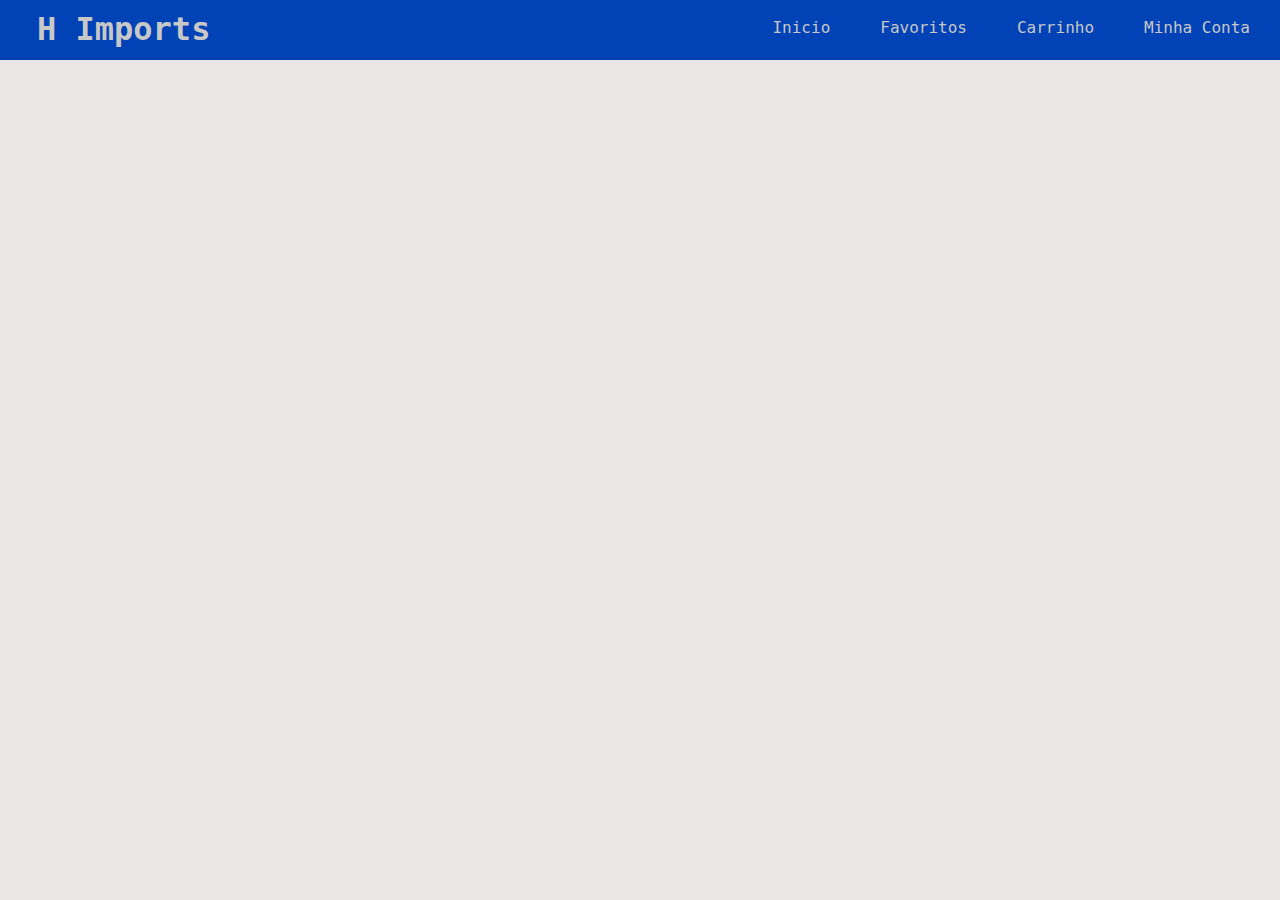
<file: carrinho.html>
<!DOCTYPE html>
<html lang="pt-br">
<head>
    <meta charset="UTF-8">
    <meta name="viewport" content="width=device-width, initial-scale=1.0">
    <title>Carrinho</title>
    <link rel="stylesheet" href="src/css/carrinho.css">

</head>

<body>

<!--telas maiores-->

<div class="menu-superior-da-tela">

    <div class="menu-superior-responsivo-da-tela">
       <h1 class="titulo-h-imports">H Imports</h1>           
         <ul>
            <nav class="menu-cabeçalho">
                <li><a href="index.html" class="animação-border">Inicio</a></li>
                <li><a href="favorito.html" class="animação-border">Favoritos</a></li>
                <li><a href="carrinho.html" class="animação-border">Carrinho</a></li>
                <li><a href="conta.html" class="animação-border">Minha Conta</a></li>
            </nav>
         </ul>
    </div>

</div>

<!----------------->

<!--telas menores-->
    <div class="layout-responsivo">

        <header>

            <div class="menu-superior">

                <div class="menu-superior-responsivo">
                <h1 class="titulo-h-imports">H Imports</h1>           
                </div>

                <div>
                    <a href="https://youtu.be/WFoez21EK9g?si=LU8POEHX7AbR7yYH" target="_blank"><img src="src/image/icons-menu/papai-noel.png" class="menu-cabeçalho-estação-do-ano" alt="logo de estação do ano"></a>
                </div>

            </div>

            <h1 class="titulo-produtos-no-carrinho">Produtos no Carrinho:</h1>

        </header>

        <main>

            <div id="carrinho-container"></div>
        

        </main>


        <footer>
            
            <div class="painel-de-menu">
            
                <a href="index.html">
                    <img src="src/image/icons-menu/inicio.png" class="icons-menu" alt="Inicio">
                </a>

                <a href="carrinho.html">
                    <img src="src/image/icons-menu/carrinho.png" class="icons-menu"alt="Carrinho">
                </a>

                <a href="favorito.html">
                    <img src="src/image/icons-menu/favorito.png" class="icons-menu"alt="Favorito">
                </a>

                <a href="conta.html">
                    <img src="src/image/icons-menu/person.png" class="icons-menu" alt="Conta">
                </a>

        </div>

        </footer>

    </div>
<!----------------->
    

<script>
  const carrinho = JSON.parse(localStorage.getItem('carrinho')) || [];
const container = document.getElementById('carrinho-container');

// Função para exibir os itens do carrinho
function exibirCarrinho() {
    // Limpa o container antes de renderizar os itens
    container.innerHTML = '';

    // Verifica se há itens no carrinho
    if (carrinho.length > 0) {
        carrinho.forEach((item, index) => {
            // Cria o HTML do item do carrinho
            const itemHTML = `
                <div class="conteiner-carrinho">
                    <div class="sub-conteiner-carrinho">
                        <img src="${item.imagem}" alt="${item.titulo}" class="img-produtos">
                        <div>
                            <h3 class="titulo-do-produto">${item.titulo}</h3>
                            <p class="descricao-do-produto">${item.descricao}</p>
                            <input type="button" value="Compre Agora" class="btn-comprar" data-index="${index}">
                            <input type="button" value="Remover" class="btn-remover" id="btn-comprar" data-index="${index}">
                        </div>
                    </div>
                </div>
            `;
            container.innerHTML += itemHTML;
        });

        // Adiciona evento ao botão "Remover" após criar os elementos
        document.querySelectorAll('.btn-remover').forEach(btn => {
            btn.addEventListener('click', function () {
                const index = parseInt(this.getAttribute('data-index'));
                carrinho.splice(index, 1); // Remove o item do array
                localStorage.setItem('carrinho', JSON.stringify(carrinho)); // Atualiza o localStorage
                exibirCarrinho(); // Atualiza o DOM
            });
        });
    } else {
        // Exibe mensagem quando o carrinho está vazio
        container.innerHTML = '<p class="alert-carrinho-vazio">O carrinho está vazio.</p>';
    }
}

// Exibe os itens ao carregar a página
exibirCarrinho();


</script>

</body>
</html>
</file>
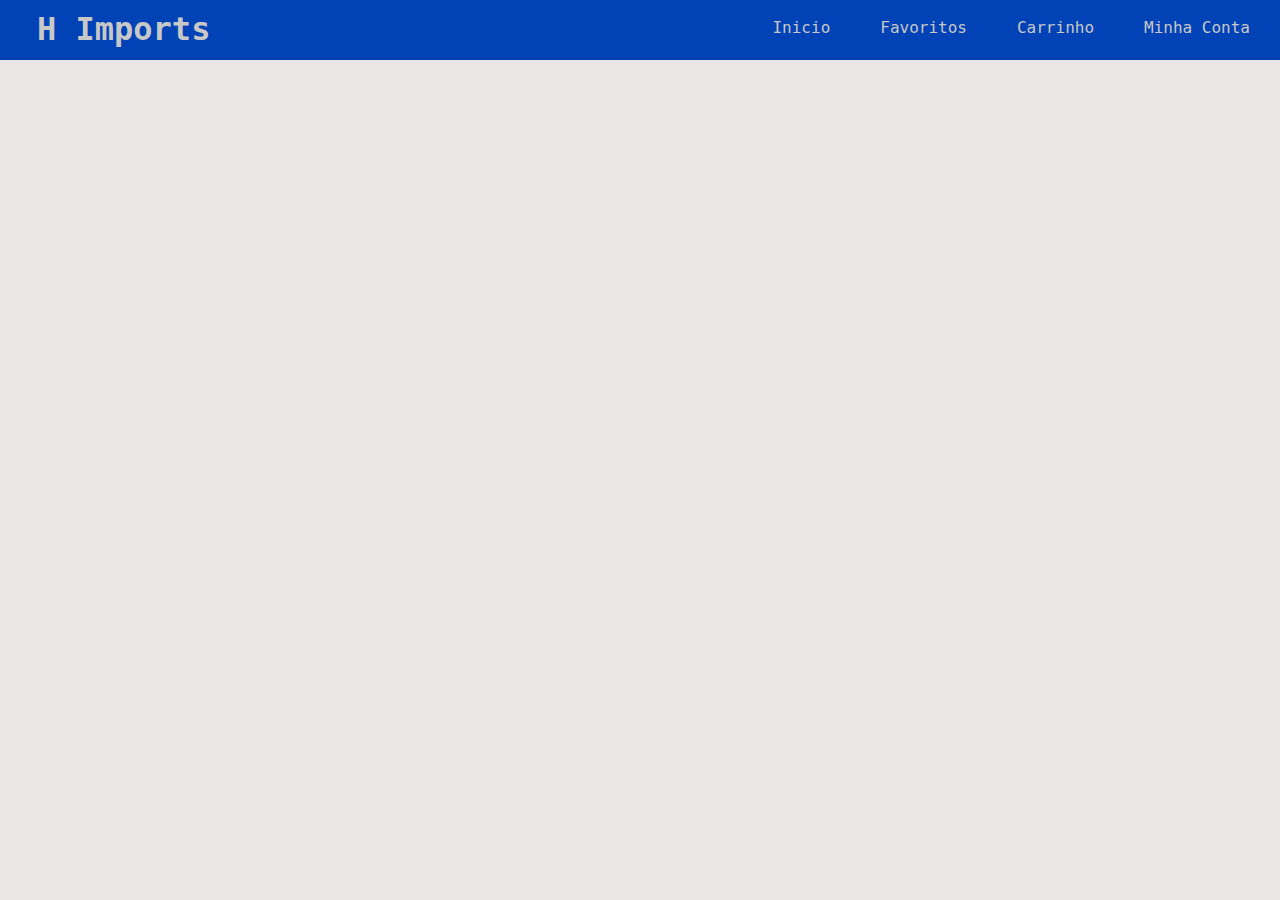
<file: conta.html>
<!DOCTYPE html>
<html lang="pt-br">
<head>
    <meta charset="UTF-8">
    <meta name="viewport" content="width=device-width, initial-scale=1.0">
    <title>Minha Conta</title>
    <link rel="stylesheet" href="src/css/conta.css">

</head>

<body>

    <!--telas maiores-->
        <div class="menu-superior-da-tela">

            <div class="menu-superior-responsivo-da-tela">
            <h1 class="titulo-h-imports">H Imports</h1>           
                <ul>
                    <nav class="menu-cabeçalho">
                        <li><a href="index.html" class="animação-border">Inicio</a></li>
                        <li><a href="favorito.html" class="animação-border">Favoritos</a></li>
                        <li><a href="carrinho.html" class="animação-border">Carrinho</a></li>
                        <li><a href="conta.html" class="animação-border">Minha Conta</a></li>
                    </nav>
                </ul>
            </div>

        </div>
    <!----------------->

    <!--telas menores-->
        <div class="layout-responsivo">

            <header>

                <div class="menu-superior">

                    <div class="menu-superior-responsivo">
                    <h1 class="titulo-h-imports">H Imports</h1>           
                    </div>

                    <div>
                        <a href="https://youtu.be/WFoez21EK9g?si=LU8POEHX7AbR7yYH" target="_blank"><img src="src/image/icons-menu/papai-noel.png" class="menu-cabeçalho-estação-do-ano" alt="logo de estação do ano"></a>
                    </div>

                </div>

            </header>

            <main>




            </main>


            <footer>
                
                <div class="painel-de-menu">
                
                    <a href="index.html">
                        <img src="src/image/icons-menu/inicio.png" class="icons-menu" alt="Inicio">
                    </a>

                    <a href="carrinho.html">
                        <img src="src/image/icons-menu/carrinho.png" class="icons-menu"alt="Carrinho">
                    </a>

                    <a href="favorito.html">
                        <img src="src/image/icons-menu/favorito.png" class="icons-menu"alt="Favorito">
                    </a>

                    <a href="conta.html">
                        <img src="src/image/icons-menu/person.png" class="icons-menu" alt="Conta">
                    </a>

            </div>

            </footer>

        </div>
    <!----------------->
</body>
</html>
</file>
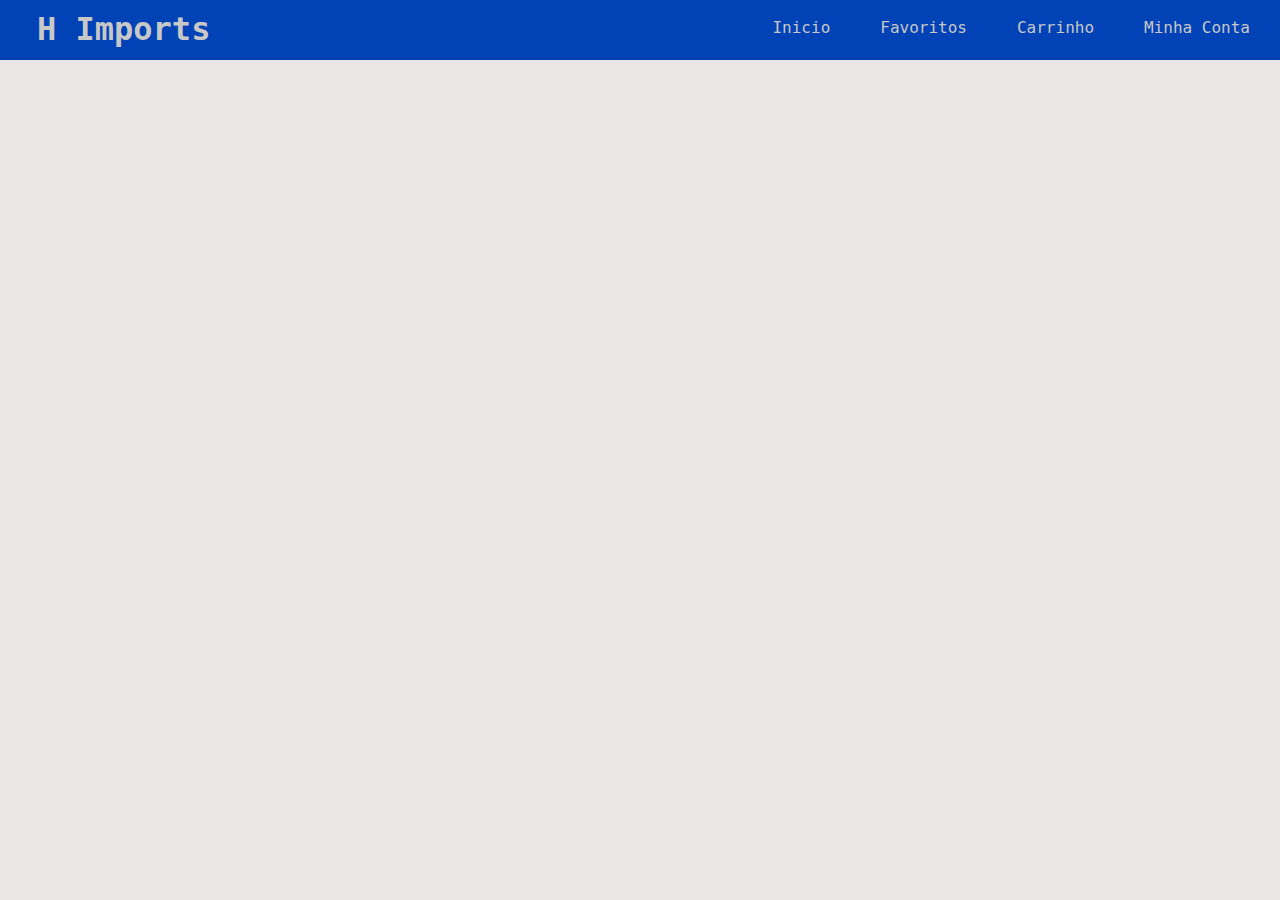
<file: favorito.html>
<!DOCTYPE html>
<html lang="pt-br">
<head>
    <meta charset="UTF-8">
    <meta name="viewport" content="width=device-width, initial-scale=1.0">
    <title>Favorito</title>
    <link rel="stylesheet" href="src/css/favorito.css">

</head>

<body>
 
<!--telas maiores-->

<div class="menu-superior-da-tela">

    <div class="menu-superior-responsivo-da-tela">
       <h1 class="titulo-h-imports">H Imports</h1>           
         <ul>
            <nav class="menu-cabeçalho">
                <li><a href="index.html" class="animação-border">Inicio</a></li>
                <li><a href="favorito.html" class="animação-border">Favoritos</a></li>
                <li><a href="carrinho.html" class="animação-border">Carrinho</a></li>
                <li><a href="conta.html" class="animação-border">Minha Conta</a></li>
            </nav>
         </ul>
    </div>

</div>

<!----------------->

<!--telas menores-->
    <div class="layout-responsivo">

        <header>

            <div class="menu-superior">

                <div class="menu-superior-responsivo">
                <h1 class="titulo-h-imports">H Imports</h1>           
                </div>

                <div>
                    <a href="https://youtu.be/WFoez21EK9g?si=LU8POEHX7AbR7yYH" target="_blank"><img src="src/image/icons-menu/papai-noel.png" class="menu-cabeçalho-estação-do-ano" alt="logo de estação do ano"></a>
                </div>

            </div>

            <h1 class="titulo-produtos-favoritos">Produtos Favoritos:</h1>

        </header>

        <main>
            <div class="conteiner-favoritos">
                <!-- Os itens favoritos serão renderizados aqui -->
            </div>
            


        </main>


        <footer>
            
            <div class="painel-de-menu">
            
                <a href="index.html">
                    <img src="src/image/icons-menu/inicio.png" class="icons-menu" alt="Inicio">
                </a>

                <a href="carrinho.html">
                    <img src="src/image/icons-menu/carrinho.png" class="icons-menu"alt="Carrinho">
                </a>

                <a href="favorito.html">
                    <img src="src/image/icons-menu/favorito.png" class="icons-menu"alt="Favorito">
                </a>

                <a href="conta.html">
                    <img src="src/image/icons-menu/person.png" class="icons-menu" alt="Conta">
                </a>

        </div>

        </footer>

    </div>
<!----------------->

<script>
    document.addEventListener('DOMContentLoaded', function () {
        // Carregar favoritos do localStorage
        const favoritos = JSON.parse(localStorage.getItem('favoritos')) || [];
    
        const conteinerFavoritos = document.querySelector('.conteiner-favoritos');
    
        // Função para renderizar produtos no DOM
        function renderizarFavoritos() {
            conteinerFavoritos.innerHTML = ''; // Limpa o contêiner antes de renderizar novamente
    
            if (favoritos.length === 0) {
                conteinerFavoritos.innerHTML = '<p class="alert-favoritos-vazio">Você não tem produtos favoritos.</p>';
                return;
            }
    
            favoritos.forEach((item, index) => {
                const subConteiner = document.createElement('div');
                subConteiner.className = 'sub-conteiner-produto';
    
                subConteiner.innerHTML = `

                    <div class="conteiner-favorito-favorito">
                    <div class="sub-conteiner-favorito">
                    <img src="${item.imagem}" alt="${item.titulo}" class="img-produtos">
                    <div>
                        <h3 class="titulo-do-produto">${item.titulo}</h3>
                        <p class="descricao-do-produto">${item.descricao}</p>
                        <input type="button" value="Remover" class="btn-remover" data-index="${index}">
                    </div>
                `;
    
                conteinerFavoritos.appendChild(subConteiner);
            });
        }
    
        // Renderiza os favoritos ao carregar a página
        renderizarFavoritos();
    
        // Lida com a remoção de favoritos
        conteinerFavoritos.addEventListener('click', function (event) {
            if (event.target.classList.contains('btn-remover')) {
                const index = event.target.getAttribute('data-index');
                favoritos.splice(index, 1); // Remove o item dos favoritos
                localStorage.setItem('favoritos', JSON.stringify(favoritos)); // Atualiza o localStorage
                renderizarFavoritos(); // Re-renderiza os favoritos após a remoção
            }
        });
    });
    </script>
</body>
</html>
</file>
<file: src/css/carrinho.css>
/*style responsivo PCS*/
@media screen and (max-width: 10000px){

*{  
    margin: 0%;
    padding: 0%;
}

body{
    background-color:#ebe6e6;
    background-image: linear-gradient(left, red, green, blue  );
    color: rgb(221, 216, 216);
    font-family: monospace, Times, serif, Geneva, Tahoma, sans-serif;
    font-weight: lighter;
}

/*Esconder o conteúdo das telas menores*/
.layout-responsivo{
 display: none;
}
/*-----------------*/

a{
    text-decoration: none;
    list-style: none;
}


header{
    margin-left: 0px;
}

.menu-cabeçalho-estação-do-ano{
    width: 50px;
    height: 50px;
    margin-top: 0px;
    padding-top: 5px;
    margin-right: 20px;
}

.menu-superior-da-tela{
    width: 100%;
    background-color:  #0143b6;
    height: 60px;
    position: fixed;
    top: 0%;
    display: flex;
}

.menu-superior-responsivo-da-tela{
    display: flex;
    margin: auto;
    width: 1300px;
    justify-content: space-between;
    margin-top: 10px;
}

.titulo-h-imports{
    margin-left: 37px;
    color: #c8c8c8;
}

.menu-cabeçalho{
    text-decoration: none;
    list-style: none;
    margin-top: 8px;
    margin-right: 30px;
    font-size: 16px;
    display: flex;
    gap: 50px;
    margin-left: 7px;
    color:  rgb(221, 216, 216) ;
}

.animação-border{
    color: #c8c8c8;
    text-decoration: none;
    list-style: none;
}

.animação-border:hover{
    border-bottom: 1px solid #c8c8c8 ;
    transition: 0.5s ease-in-out;
    border-radius: 1px;
}



}

/*style responsivo tablets*/
@media screen and (max-width: 890px){




}

/*style responsivo celulares*/
@media screen and (max-width: 600px){

*{
    margin: 0%;
    padding: 0%;
}

body{
    background-color:#ebe6e6;
    background-image: linear-gradient(left, red, green, blue  );
    color: rgb(221, 216, 216);
    font-family: Verdana, Geneva, Tahoma, sans-serif;
    font-weight: lighter;
}

/*Aparecer o conteúdo das telas menores*/
.layout-responsivo{
    display: block;
}
/*-----------------*/

/*Esconder o conteúdo das telas maiores*/
.menu-superior-da-tela{
    display: none;
}
/*-----------------*/

/* topo Heard*/

.layout-responsivo{
    background-color:#ebe6e6; 
}

.menu-superior{
    width: 100%;
    background-color:  #0143b6;
    height: 50px;
    position: fixed;
    top: 0%;
    display: flex;
}

.menu-superior-responsivo{
    width: 100%;
}

.titulo-h-imports{
    color: #c8c8c8;
    font-size: 23px;
    margin-left: 15px;
    margin-top: 12px;
}

.menu-cabeçalho-estação-do-ano{
    width: 35px;
    height: 35px;
    margin-top: 0px;
    padding-top: 7px;
    margin-right: 25px;
}


/* footer painel de menu */

.painel-de-menu{
    background-color:  #0143b6;
    width: 100%;
    height: 60px;
    display: flex;
    gap: 0px;
    align-items: center;
    position: fixed;
    bottom: 0;
    justify-content: space-around;
}

.icons-menu{  
    width: 30px;
    margin: 0;
    padding-top: 5px;
}

/* conteiner dos produtos no carrinho */

.titulo-produtos-no-carrinho{
    color: #0860ca;
    font-size: 27px; 
    margin-top: 70px;
    margin-left: 12px;
    font-family: Verdana, Geneva, Tahoma, sans-serif;
}

.conteiner-carrinho{
    background-color: #0860ca;
    width: 365px;
    height: 130px;
    margin-top: 30px;
    border-radius: 15px 0px 15px 15px;
    border: 2px solid #c0d9f8;
    justify-self: center;
}

.sub-conteiner-carrinho{
    display: flex;
}

.titulo-do-produto{
    text-align: justify;
    margin-top: 15px;
    font-size: 15px;
    margin-right: 10px;
    margin-left: 10px ;
}

.descricao-do-produto{
    font-size: 13px;
    margin: 10px;
}

.img-produtos{
    width: 100px;
    height: 100px;
    border-radius: 15px;
    background-color: rgb(255, 255, 255);
    padding: 2px;
    margin: 11px;
}

.btn-comprar{
    color: rgb(239, 239, 239);
    background: rgb(24, 177, 0);
    border-radius: 10px;
    width: 100px;
    height: 26px;    
    font-size: 11px;
    border: none;
    margin-left: 10px;
    margin-top: 10px;
    font-family: Verdana, Geneva, Tahoma, sans-serif;
}

.btn-remover{
    color: rgb(239, 239, 239);
    background: rgb(177, 0, 0);
    border-radius: 10px;
    width: 100px;
    height: 26px;
    margin-left: 10px;
    margin-top: 10px;
    font-family: Verdana, Geneva, Tahoma, sans-serif;
    font-size: 11px;
    border: none;
}

.btn-remover:hover{
    background: rgb(139, 0, 0);
}

.alert-carrinho-vazio{
    color: #0860ca;
    text-align: center;
    margin-top: 70%;
    font-family: Verdana, Geneva, Tahoma, sans-serif;
    font-size: 21px;
}


}
</file>
<file: src/css/conta.css>
/*style responsivo PCS*/
@media screen and (max-width: 10000px){

    *{  
        margin: 0%;
        padding: 0%;
    }
    
    body{
        background-color:#ebe6e6;
        background-image: linear-gradient(left, red, green, blue  );
        color: rgb(221, 216, 216);
        font-family: monospace, Times, serif, Geneva, Tahoma, sans-serif;
        font-weight: lighter;
    }
    
    /*Esconder o conteúdo das telas menores*/
    .layout-responsivo{
     display: none;
    }
    /*-----------------*/
    
    a{
        text-decoration: none;
        list-style: none;
    }
    
    
    header{
        margin-left: 0px;
    }
    
    .menu-cabeçalho-estação-do-ano{
        width: 50px;
        height: 50px;
        margin-top: 0px;
        padding-top: 5px;
        margin-right: 20px;
    }
    
    .menu-superior-da-tela{
        width: 100%;
        background-color:  #0143b6;
        height: 60px;
        position: fixed;
        top: 0%;
        display: flex;
    }
    
    .menu-superior-responsivo-da-tela{
        display: flex;
        margin: auto;
        width: 1300px;
        justify-content: space-between;
        margin-top: 10px;
    }
    
    .titulo-h-imports{
        margin-left: 37px;
        color: #c8c8c8;
    }
    
    .menu-cabeçalho{
        text-decoration: none;
        list-style: none;
        margin-top: 8px;
        margin-right: 30px;
        font-size: 16px;
        display: flex;
        gap: 50px;
        margin-left: 7px;
        color:  rgb(221, 216, 216) ;
    }
    
    .animação-border{
        color: #c8c8c8;
        text-decoration: none;
        list-style: none;
    }
    
    .animação-border:hover{
        border-bottom: 1px solid #c8c8c8 ;
        transition: 0.5s ease-in-out;
        border-radius: 1px;
    }
    
}

/*style responsivo tablets*/
@media screen and (max-width: 890px){

}

/*style responsivo celulares*/
@media screen and (max-width: 600px){
    
*{
    margin: 0%;
    padding: 0%;
}

body{
    background-color:#ebe6e6;
    background-image: linear-gradient(left, red, green, blue  );
    color: rgb(221, 216, 216);
    font-family:Verdana, Geneva, Tahoma, sans-serif;
    font-weight: lighter;
}

/*Aparecer o conteúdo das telas menores*/
.layout-responsivo{
    display: block;
}
/*-----------------*/

/*Esconder o conteúdo das telas maiores*/
.menu-superior-da-tela{
    display: none;
}
/*-----------------*/


/* topo Heard*/

.layout-responsivo{
    background-color:#ebe6e6; 
}

.menu-superior{
    width: 100%;
    background-color:  #0143b6;
    height: 50px;
    position: fixed;
    top: 0%;
    display: flex;
}

.menu-superior-responsivo{
    width: 100%;
}

.titulo-h-imports{
    color: #c8c8c8;
    font-size: 23px;
    margin-left: 15px;
    margin-top: 12px;
}

.menu-cabeçalho-estação-do-ano{
    width: 35px;
    height: 35px;
    margin-top: 0px;
    padding-top: 7px;
    margin-right: 25px;
}

/* footer painel de menu */

.painel-de-menu{
    background-color:  #0143b6;
    width: 100%;
    height: 60px;
    display: flex;
    gap: 0px;
    align-items: center;
    position: fixed;
    bottom: 0;
    justify-content: space-around;
}

.icons-menu{  
    width: 30px;
    margin: 0;
    padding-top: 5px;
}

}
</file>
<file: src/css/favorito.css>
/*style responsivo PCS*/
@media screen and (max-width: 10000px){

    *{  
        margin: 0%;
        padding: 0%;
    }
    
    body{
        background-color:#ebe6e6;
        background-image: linear-gradient(left, red, green, blue  );
        color: rgb(221, 216, 216);
        font-family: monospace, Times, serif, Geneva, Tahoma, sans-serif;
        font-weight: lighter;
    }
    
    /*Esconder o conteúdo das telas menores*/
    .layout-responsivo{
     display: none;
    }
    /*-----------------*/
    
    a{
        text-decoration: none;
        list-style: none;
    }
    
    
    header{
        margin-left: 0px;
    }
    
    .menu-cabeçalho-estação-do-ano{
        width: 50px;
        height: 50px;
        margin-top: 0px;
        padding-top: 5px;
        margin-right: 20px;
    }
    
    .menu-superior-da-tela{
        width: 100%;
        background-color:  #0143b6;
        height: 60px;
        position: fixed;
        top: 0%;
        display: flex;
    }
    
    .menu-superior-responsivo-da-tela{
        display: flex;
        margin: auto;
        width: 1300px;
        justify-content: space-between;
        margin-top: 10px;
    }
    
    .titulo-h-imports{
        margin-left: 37px;
        color: #c8c8c8;
    }
    
    .menu-cabeçalho{
        text-decoration: none;
        list-style: none;
        margin-top: 8px;
        margin-right: 30px;
        font-size: 16px;
        display: flex;
        gap: 50px;
        margin-left: 7px;
        color:  rgb(221, 216, 216) ;
    }
    
    .animação-border{
        color: #c8c8c8;
        text-decoration: none;
        list-style: none;
    }
    
    .animação-border:hover{
        border-bottom: 1px solid #c8c8c8 ;
        transition: 0.5s ease-in-out;
        border-radius: 1px;
    }
    
}

/*style responsivo tablets*/
@media screen and (max-width: 890px){

}

/*style responsivo celulares*/
@media screen and (max-width: 600px){

*{
    margin: 0%;
    padding: 0%;
}

body{
    background-color:#ebe6e6;
    background-image: linear-gradient(left, red, green, blue  );
    color: rgb(221, 216, 216);
    font-family:Verdana, Geneva, Tahoma, sans-serif;
    font-weight: lighter;
}

/*Aparecer o conteúdo das telas menores*/
.layout-responsivo{
    display: block;
}
/*-----------------*/

/*Esconder o conteúdo das telas maiores*/
.menu-superior-da-tela{
    display: none;
}
/*-----------------*/


/* topo Heard*/

.layout-responsivo{
    background-color:#ebe6e6; 
}

.menu-superior{
    width: 100%;
    background-color:  #0143b6;
    height: 50px;
    position: fixed;
    top: 0%;
    display: flex;
}

.menu-superior-responsivo{
    width: 100%;
}

.titulo-h-imports{
    color: #c8c8c8;
    font-size: 23px;
    margin-left: 15px;
    margin-top: 12px;
}

.menu-cabeçalho-estação-do-ano{
    width: 35px;
    height: 35px;
    margin-top: 0px;
    padding-top: 7px;
    margin-right: 25px;
}

/* footer painel de menu */

.painel-de-menu{
    background-color:  #0143b6;
    width: 100%;
    height: 60px;
    display: flex;
    gap: 0px;
    align-items: center;
    position: fixed;
    bottom: 0;
    justify-content: space-around;
}

.icons-menu{  
    width: 30px;
    margin: 0;
    padding-top: 5px;
}

/* conteiner dos produtos Favoritos */

.titulo-produtos-favoritos{
    color: #0860ca;
    font-size: 27px; 
    margin-top: 70px;
    margin-left: 12px;
    font-family: Verdana, Geneva, Tahoma, sans-serif;
}

.conteiner-favorito-favorito{
    background-color: #0860ca;
    width: 365px;
    height: 130px;
    margin-top: 30px;
    border-radius: 15px 0px 15px 15px;
    border: 2px solid #c0d9f8;
    justify-self: center;
}

.sub-conteiner-favorito{
    display: flex;
}

.titulo-do-produto{
    text-align: justify;
    margin-top: 15px;
    font-size: 15px;
    margin-right: 10px;
    margin-left: 10px ;
}

.descricao-do-produto{
    font-size: 13px;
    margin: 10px;
}

.img-produtos{
    width: 100px;
    height: 100px;
    border-radius: 15px;
    background-color: rgb(255, 255, 255);
    padding: 2px;
    margin: 11px;
}

.btn-comprar{
    color: rgb(239, 239, 239);
    background: rgb(24, 177, 0);
    border-radius: 10px;
    width: 100px;
    height: 26px;    
    font-size: 11px;
    border: none;
    margin-left: 10px;
    margin-top: 10px;
    font-family: Verdana, Geneva, Tahoma, sans-serif;
}

.btn-remover{
    color: rgb(239, 239, 239);
    background: rgb(177, 0, 0);
    border-radius: 10px;
    width: 200px;
    height: 26px;
    margin-left: 10px;
    margin-top: 10px;
    font-family: Verdana, Geneva, Tahoma, sans-serif;
    font-size: 11px;
    border: none;
}

.btn-remover:hover{
    background: rgb(139, 0, 0);
}

.alert-favoritos-vazio{
    color: #0860ca;
    text-align: center;
    margin-top: 70%;
    font-family: Verdana, Geneva, Tahoma, sans-serif;
    font-size: 21px;
}

}
</file>
